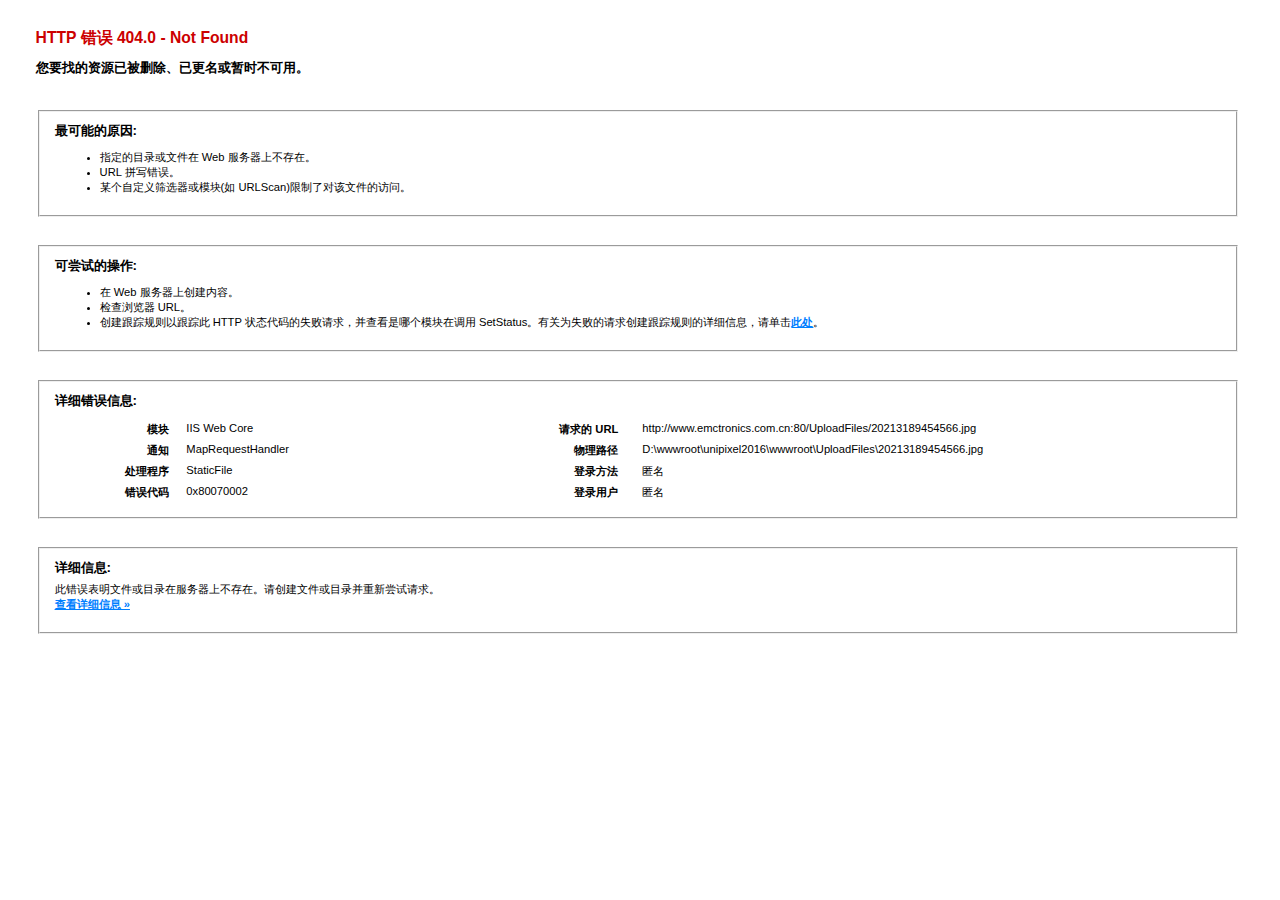
<file: emctronics/images/20213189454566.html>
<!DOCTYPE html PUBLIC "-//W3C//DTD XHTML 1.0 Strict//EN" "http://www.w3.org/TR/xhtml1/DTD/xhtml1-strict.dtd"> 
<html xmlns="http://www.w3.org/1999/xhtml"> 
<head> 
<title>IIS 10.0 详细错误 - 404.0 - Not Found</title> 
<style type="text/css"> 
<!-- 
body{margin:0;font-size:.7em;font-family:Verdana,Arial,Helvetica,sans-serif;} 
code{margin:0;color:#006600;font-size:1.1em;font-weight:bold;} 
.config_source code{font-size:.8em;color:#000000;} 
pre{margin:0;font-size:1.4em;word-wrap:break-word;} 
ul,ol{margin:10px 0 10px 5px;} 
ul.first,ol.first{margin-top:5px;} 
fieldset{padding:0 15px 10px 15px;word-break:break-all;} 
.summary-container fieldset{padding-bottom:5px;margin-top:4px;} 
legend.no-expand-all{padding:2px 15px 4px 10px;margin:0 0 0 -12px;} 
legend{color:#333333;;margin:4px 0 8px -12px;_margin-top:0px; 
font-weight:bold;font-size:1em;} 
a:link,a:visited{color:#007EFF;font-weight:bold;} 
a:hover{text-decoration:none;} 
h1{font-size:2.4em;margin:0;color:#FFF;} 
h2{font-size:1.7em;margin:0;color:#CC0000;} 
h3{font-size:1.4em;margin:10px 0 0 0;color:#CC0000;} 
h4{font-size:1.2em;margin:10px 0 5px 0; 
}#header{width:96%;margin:0 0 0 0;padding:6px 2% 6px 2%;font-family:"trebuchet MS",Verdana,sans-serif; 
 color:#FFF;background-color:#5C87B2; 
}#content{margin:0 0 0 2%;position:relative;} 
.summary-container,.content-container{background:#FFF;width:96%;margin-top:8px;padding:10px;position:relative;} 
.content-container p{margin:0 0 10px 0; 
}#details-left{width:35%;float:left;margin-right:2%; 
}#details-right{width:63%;float:left;overflow:hidden; 
}#server_version{width:96%;_height:1px;min-height:1px;margin:0 0 5px 0;padding:11px 2% 8px 2%;color:#FFFFFF; 
 background-color:#5A7FA5;border-bottom:1px solid #C1CFDD;border-top:1px solid #4A6C8E;font-weight:normal; 
 font-size:1em;color:#FFF;text-align:right; 
}#server_version p{margin:5px 0;} 
table{margin:4px 0 4px 0;width:100%;border:none;} 
td,th{vertical-align:top;padding:3px 0;text-align:left;font-weight:normal;border:none;} 
th{width:30%;text-align:right;padding-right:2%;font-weight:bold;} 
thead th{background-color:#ebebeb;width:25%; 
}#details-right th{width:20%;} 
table tr.alt td,table tr.alt th{} 
.highlight-code{color:#CC0000;font-weight:bold;font-style:italic;} 
.clear{clear:both;} 
.preferred{padding:0 5px 2px 5px;font-weight:normal;background:#006633;color:#FFF;font-size:.8em;} 
--> 
</style> 
 
</head> 
<body> 
<div id="content"> 
<div class="content-container"> 
  <h3>HTTP 错误 404.0 - Not Found</h3> 
  <h4>您要找的资源已被删除、已更名或暂时不可用。</h4> 
</div> 
<div class="content-container"> 
 <fieldset><h4>最可能的原因:</h4> 
  <ul> 	<li>指定的目录或文件在 Web 服务器上不存在。</li> 	<li>URL 拼写错误。</li> 	<li>某个自定义筛选器或模块(如 URLScan)限制了对该文件的访问。</li> </ul> 
 </fieldset> 
</div> 
<div class="content-container"> 
 <fieldset><h4>可尝试的操作:</h4> 
  <ul> 	<li>在 Web 服务器上创建内容。</li> 	<li>检查浏览器 URL。</li> 	<li>创建跟踪规则以跟踪此 HTTP 状态代码的失败请求，并查看是哪个模块在调用 SetStatus。有关为失败的请求创建跟踪规则的详细信息，请单击<a href="http://go.microsoft.com/fwlink/?LinkID=66439">此处</a>。</li> </ul> 
 </fieldset> 
</div> 
 
<div class="content-container"> 
 <fieldset><h4>详细错误信息:</h4> 
  <div id="details-left"> 
   <table border="0" cellpadding="0" cellspacing="0"> 
    <tr class="alt"><th>模块</th><td>&nbsp;&nbsp;&nbsp;IIS Web Core</td></tr> 
    <tr><th>通知</th><td>&nbsp;&nbsp;&nbsp;MapRequestHandler</td></tr> 
    <tr class="alt"><th>处理程序</th><td>&nbsp;&nbsp;&nbsp;StaticFile</td></tr> 
    <tr><th>错误代码</th><td>&nbsp;&nbsp;&nbsp;0x80070002</td></tr> 
     
   </table> 
  </div> 
  <div id="details-right"> 
   <table border="0" cellpadding="0" cellspacing="0"> 
    <tr class="alt"><th>请求的 URL</th><td>&nbsp;&nbsp;&nbsp;http://www.emctronics.com.cn:80/UploadFiles/20213189454566.jpg</td></tr> 
    <tr><th>物理路径</th><td>&nbsp;&nbsp;&nbsp;D:\wwwroot\unipixel2016\wwwroot\UploadFiles\20213189454566.jpg</td></tr> 
    <tr class="alt"><th>登录方法</th><td>&nbsp;&nbsp;&nbsp;匿名</td></tr> 
    <tr><th>登录用户</th><td>&nbsp;&nbsp;&nbsp;匿名</td></tr> 
     
   </table> 
   <div class="clear"></div> 
  </div> 
 </fieldset> 
</div> 
 
<div class="content-container"> 
 <fieldset><h4>详细信息:</h4> 
  此错误表明文件或目录在服务器上不存在。请创建文件或目录并重新尝试请求。 
  <p><a href="https://go.microsoft.com/fwlink/?LinkID=62293&amp;IIS70Error=404,0,0x80070002,17763">查看详细信息 &raquo;</a></p> 
   
 </fieldset> 
</div> 
</div> 
</body> 
</html>
</file>
